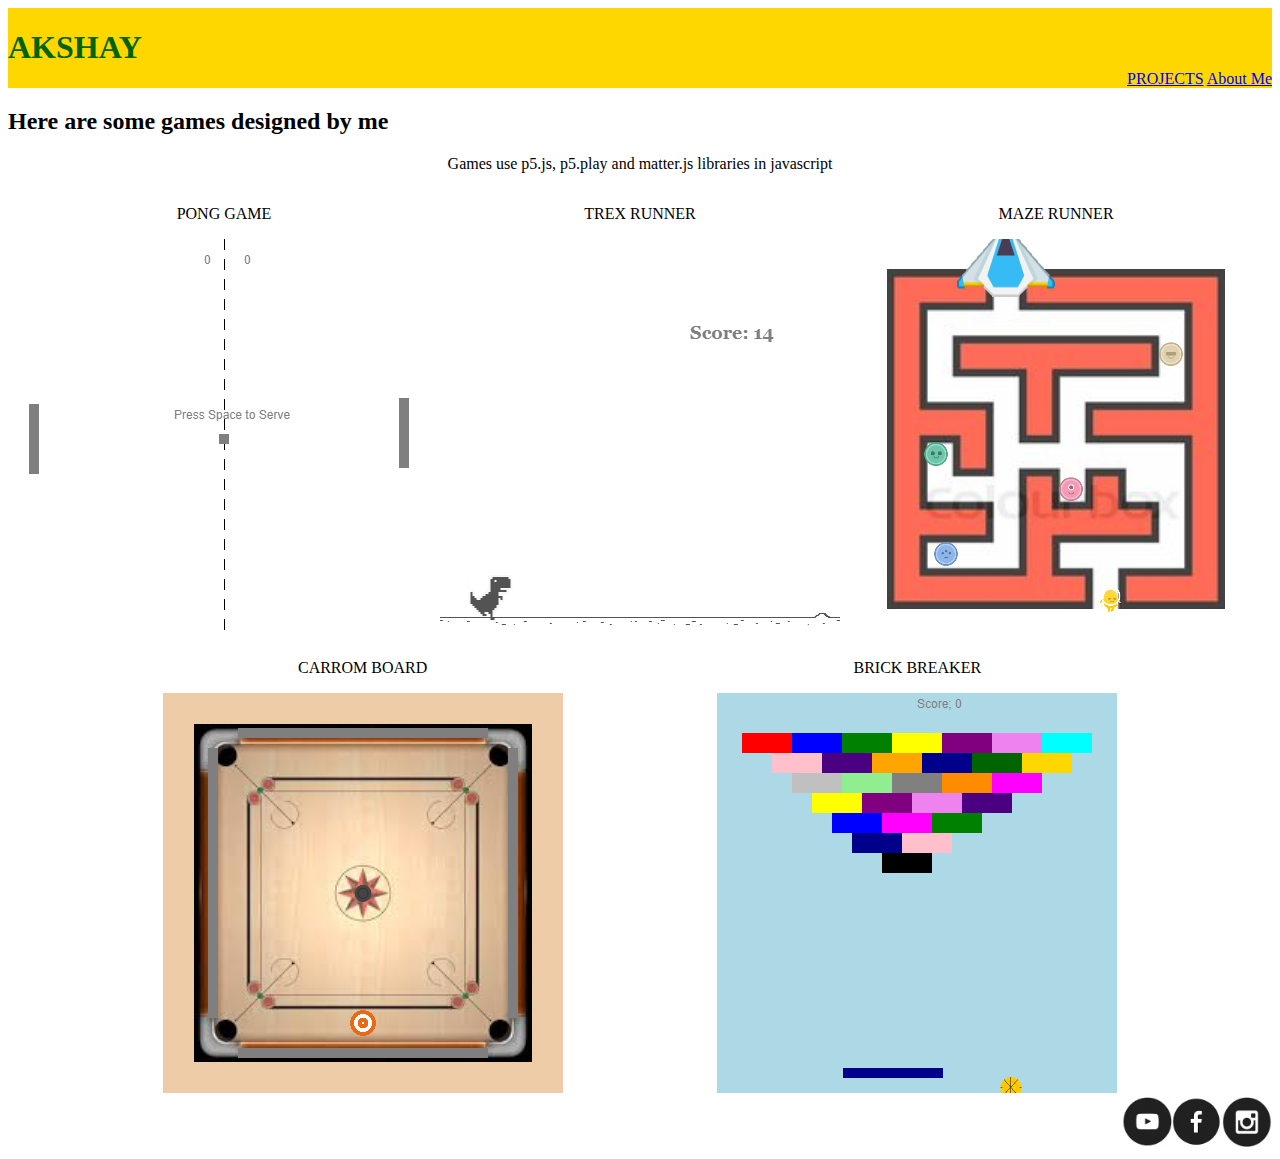
<file: index.html>
<!DOCTYPE html>
<html>
  <head>
    <title>   
     MY PORTFOLIO PAGE
    </title>
 <link rel="stylesheet"
       type="text/css"
       href="style.css"/>
  </head>

<body>
<div class="header">
  <h1>AKSHAY </h1>

<div class="menu">
  <a href="Projects.html">PROJECTS</a>
  <a href="AboutMe.html">About Me</a>
</div>
</div>

  <h2>Here are some games designed by me</h2>
   <p>
    Games use p5.js, p5.play and matter.js libraries in javascript
   </p>
 <div class="grid">
     <div class="pong">
   <p>PONG GAME</p>

   <a href="https://studio.code.org/projects/gamelab/mS9s6FoDaVn3GHuqBJtdszca0ifE7AG_neGLR6-oU68"><img src="
    pong.png"></a>
</div>

<div class="trex">
<p>TREX RUNNER</p>
    <a href="https://studio.code.org/projects/gamelab/WXzL06EljAafiKXvK2jcEr5j3Q4BqDcLO4bId3HQ0g0"><img src="
        trex.png"></a>

    </div>
    <div class="maze">

        <p>MAZE RUNNER</p>
    <a href="https://studio.code.org/projects/gamelab/NVIgdil6e235WAUzjJZXHHL2tAR_8AdrxSp-sa2si44"><img src="
        maze.png"></a>
        
    </div>

    <div class="carrom">
        <p>CARROM BOARD</p>
            <a href="https://studio.code.org/projects/gamelab/GgjCLCsPWbxHY3EXUfzt-JgE5qF5Hmvt9nqm6K-65zA"><img src="
                carrom.png"></a>
        
            </div>

            <div class="brick break">
                <p>BRICK BREAKER</p>
                    <a href="https://studio.code.org/projects/gamelab/GuCvBwcFw5D43TXori4SlK1hnS_lmVreJXU-KKqkddI"><img src="
                        brick.png"></a>
                
                    </div>
    </div>
     
    <div class="footer">
    <a href="https://www.instagram.com/ak47_47pro/"><img src="insta.png" width=50 height=50></a>

    <a href="#"><img src="fb.png" width=50 height=50></a>

    <a href="#"><img src="youtube.png" width=50 height=50></a>
</div>
</body>


</html>
</file>
<file: style.css>
h1{
    color:darkgreen;
}
/*{
    border: solid;

}*/
.header{
    background-color:gold;
    display:flex;
    justify-content: space-between;
    align-items: flex-end;
}
 .grid{
     display:flex;
     flex-wrap:wrap;
     justify-content:space-evenly;
 }

 .footer{
     display:flex;
     flex-direction:row-reverse;
    justify-content: flex-start;
 }

 p{
     text-align: center;
 }
</file>
